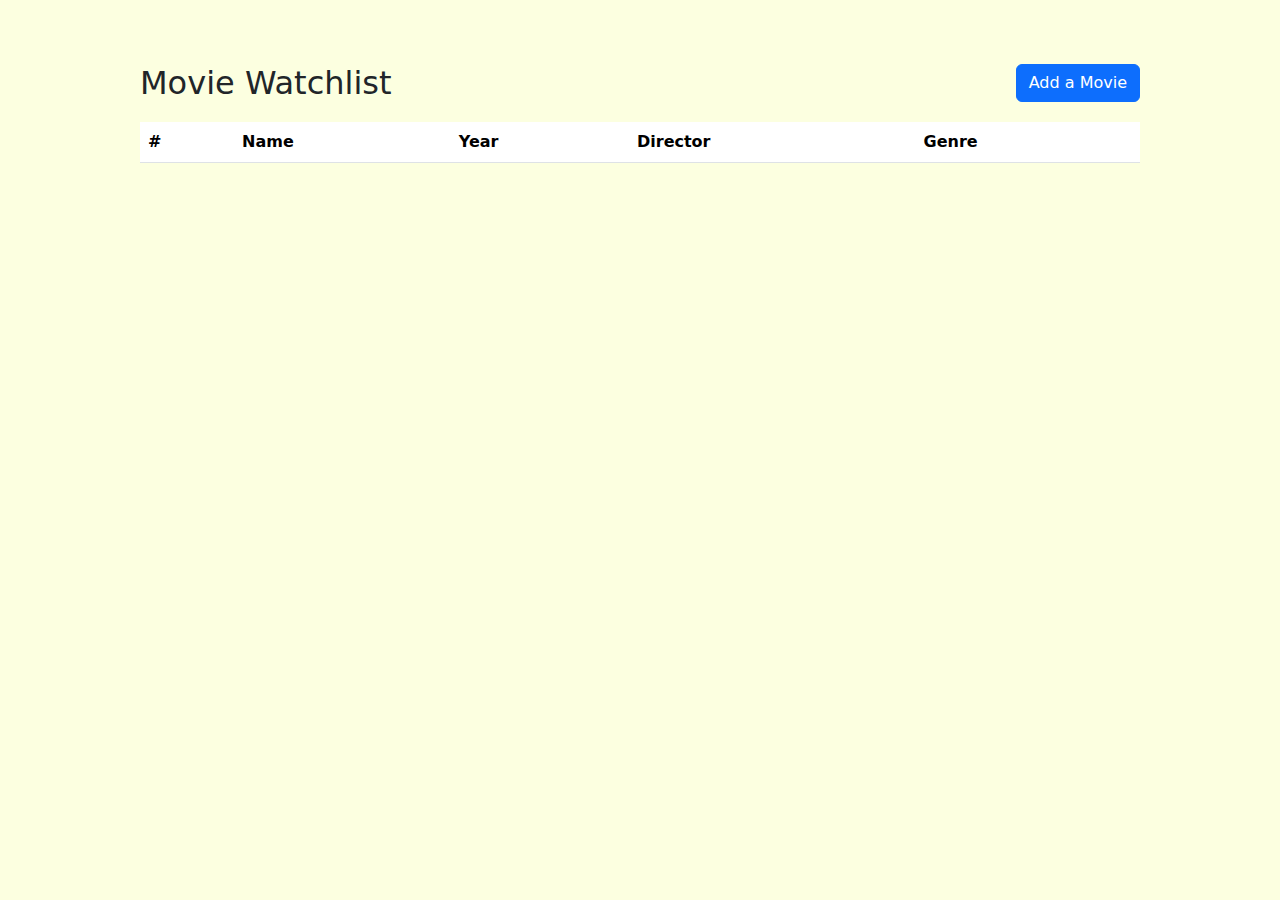
<file: index.html>
<!DOCTYPE html>
<html lang="en">

<head>
  <meta charset="UTF-8">
  <meta name="viewport" content="width=device-width, initial-scale=1.0">
  <meta http-equiv="X-UA-Compatible" content="ie=edge">
  <title>Movie Watchlist</title>
  <link href="https://cdn.jsdelivr.net/npm/bootstrap@5.3.3/dist/css/bootstrap.min.css" rel="stylesheet" integrity="sha384-QWTKZyjpPEjISv5WaRU9OFeRpok6YctnYmDr5pNlyT2bRjXh0JMhjY6hW+ALEwIH" crossorigin="anonymous">
  <link rel="stylesheet" href="styles.css">
</head>

<body>

    <div class="container-fluid">

        <div class="table-div">
            <a href="/add_movie.html" class="btn btn-primary add-button" role="button">Add a Movie</a>
    
            <p class="h2">Movie Watchlist</p>
            <table class="table">
                <thead>
                  <tr>
                    <th scope="col">#</th>
                    <th scope="col">Name</th>
                    <th scope="col">Year</th>
                    <th scope="col">Director</th>
                    <th scope="col">Genre</th>
                  </tr>
                </thead>
                <tbody id="apiTableBody">
                    <!-- Table body will be populated dynamically -->
                </tbody>
              </table>
        </div>
    </div>
    <script src="https://cdn.jsdelivr.net/npm/bootstrap@5.3.3/dist/js/bootstrap.bundle.min.js" integrity="sha384-YvpcrYf0tY3lHB60NNkmXc5s9fDVZLESaAA55NDzOxhy9GkcIdslK1eN7N6jIeHz" crossorigin="anonymous"></script>
    <script src="script.js"></script>
    <script>
        //callig function on page load
        (function() {
            getMovies()
        })();

    </script>
</body>

</html>
</file>
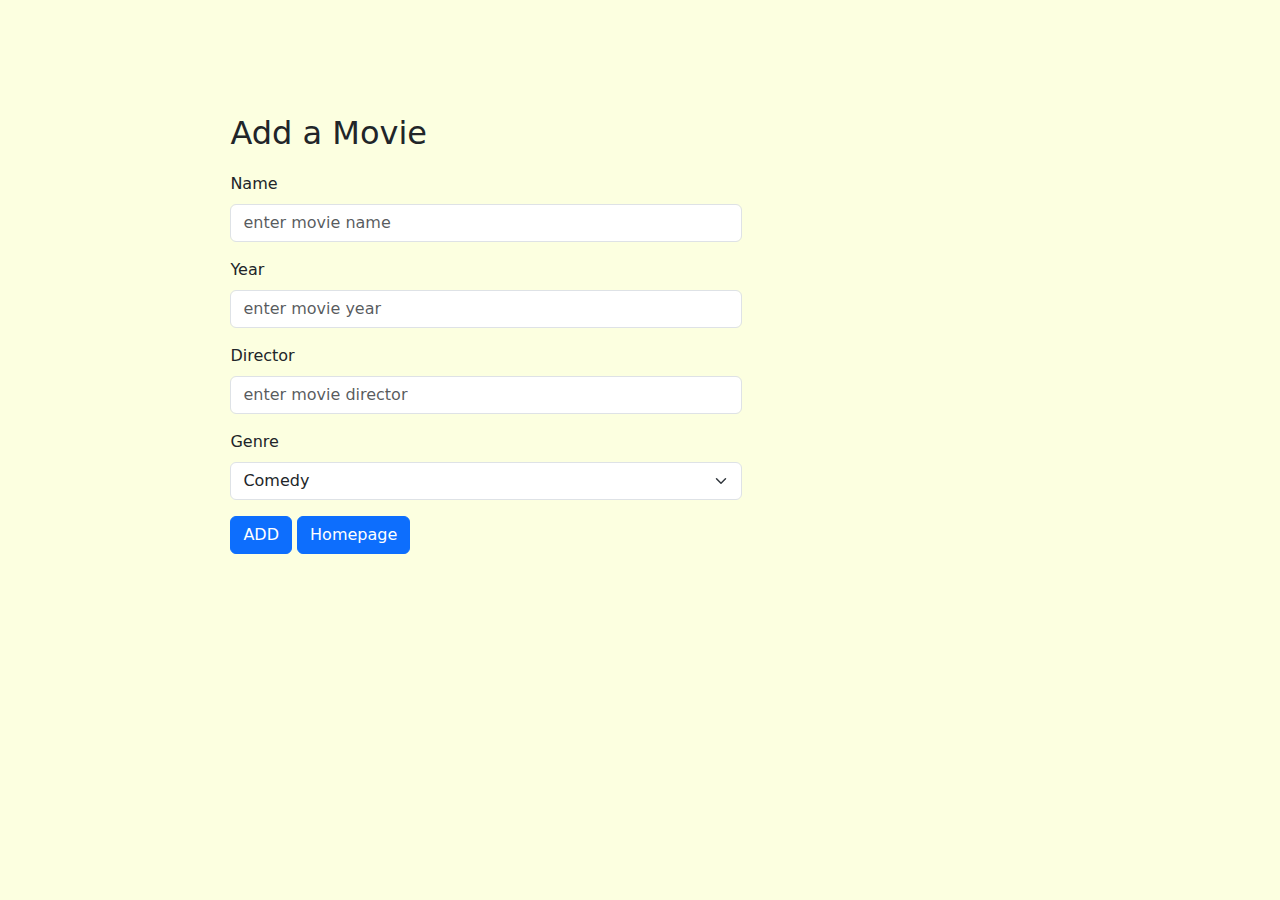
<file: add_movie.html>
<!DOCTYPE html>
<html lang="en">

<head>
  <meta charset="UTF-8">
  <meta name="viewport" content="width=device-width, initial-scale=1.0">
  <meta http-equiv="X-UA-Compatible" content="ie=edge">
  <title>Movie Watchlist</title>
  <link href="https://cdn.jsdelivr.net/npm/bootstrap@5.3.3/dist/css/bootstrap.min.css" rel="stylesheet" integrity="sha384-QWTKZyjpPEjISv5WaRU9OFeRpok6YctnYmDr5pNlyT2bRjXh0JMhjY6hW+ALEwIH" crossorigin="anonymous">
  <link rel="stylesheet" href="styles.css">
</head>

<body>
    
    <div class="form-div">
        <form id="myForm">
            <p class="h2" style="margin-bottom:20px;">Add a Movie</p>
            <p id="post-error"></p>
            <div class="mb-3">
                <label for="exampleFormControlInput1" class="form-label">Name</label>
                <input type="name" class="form-control" id="exampleFormControlInput1" placeholder="enter movie name" name="name" required="required">
              </div>
            <div class="mb-3">
                <label for="exampleFormControlInput1" class="form-label">Year</label>
                <input type="number" class="form-control" id="exampleFormControlInput1" placeholder="enter movie year" name="year" required="required">
              </div>
            <div class="mb-3">
                <label for="exampleFormControlInput1" class="form-label">Director</label>
                <input type="name" class="form-control" id="exampleFormControlInput1" placeholder="enter movie director" name="director">
              </div>
            <div class="mb-3">
                <label for="select-genre" class="form-label">Genre</label>
                <select class="form-select" id="select-genre" name="genre">
                    <option>Comedy</option>
                    <option value="1">Action</option>
                    <option value="2">Comedy</option>
                    <option value="3">Horror</option>
                    <option value="3">Documentry</option>
                    <option value="3">Other</option>
                </select>
            </div>
            <button type="submit" class="btn btn-primary">ADD</button>
            <a href="/index.html" class="btn btn-primary" role="button">Homepage</a>
          </form>
    </div>

    <script src="https://cdn.jsdelivr.net/npm/bootstrap@5.3.3/dist/js/bootstrap.bundle.min.js" integrity="sha384-YvpcrYf0tY3lHB60NNkmXc5s9fDVZLESaAA55NDzOxhy9GkcIdslK1eN7N6jIeHz" crossorigin="anonymous"></script>
    <script src="/script.js" type="text/javascript"></script>
</body>

</html>
</file>
<file: styles.css>
body{
    background-color: #FCFFE0;
    padding:5% 10%;
}

.add-button{
   float: right;
   margin: 0 0 2% 0; 
}

form{
    margin:0 40% 0 10%;
    padding:50px 0;
}
</file>
